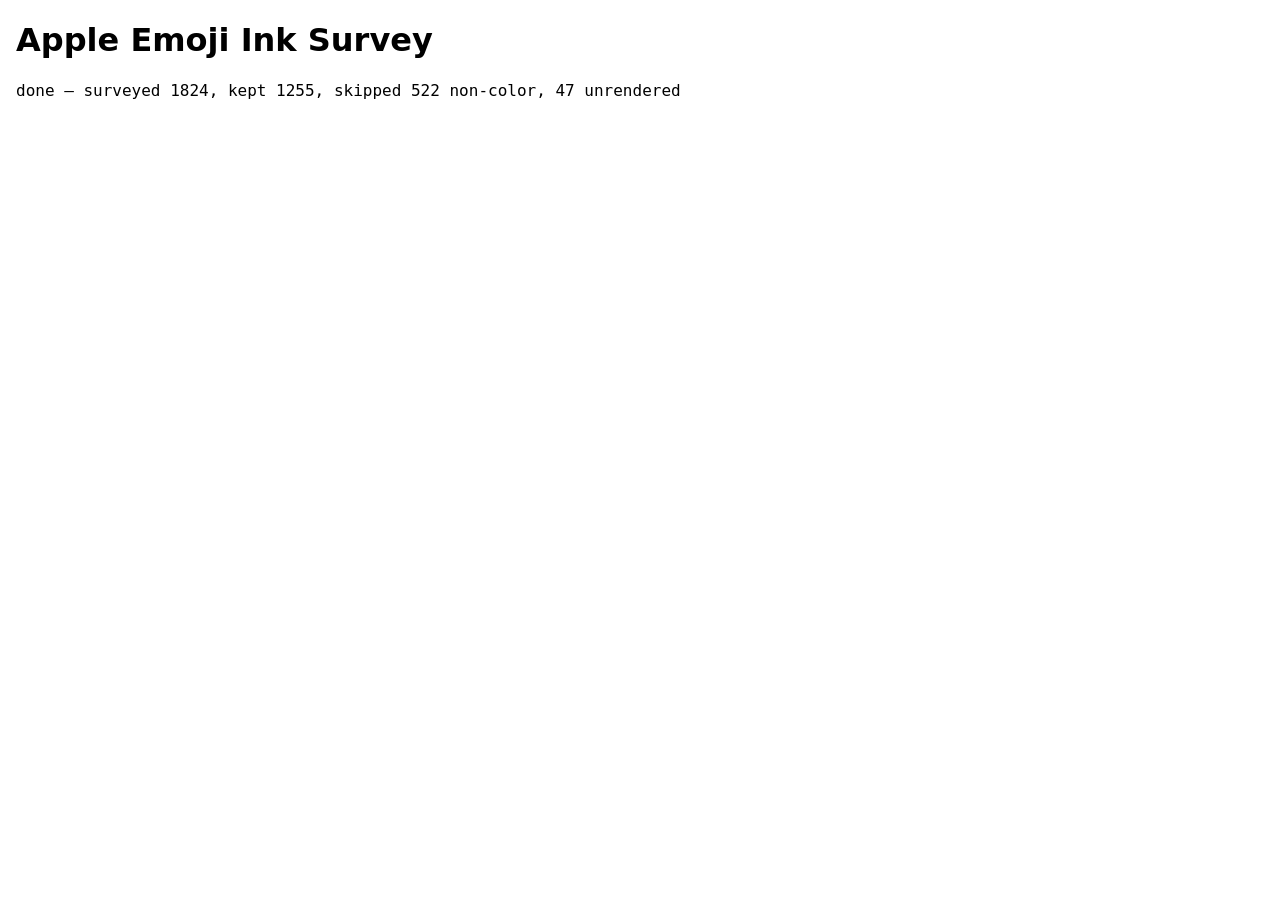
<file: examples/apple_emoji/ink_survey/index.html>
<!DOCTYPE html>
<html lang="en">
<head>
  <meta charset="utf-8" />
  <meta name="viewport" content="width=device-width, initial-scale=1" />
  <title>Apple emoji ink survey — measured vs provided</title>
  <style>
    body { font-family: system-ui, sans-serif; margin: 1rem; }
    #status { font-family: ui-monospace, monospace; }
    #data { display: none; }
  </style>
</head>
<body>
  <h1>Apple Emoji Ink Survey</h1>
  <div id="status">Starting…</div>
  <pre id="summary"></pre>
  <pre id="data"></pre>
  <script>
  "use strict";

  // Font sizes to survey. 48px matches the phases; 128px for resolution cross-check.
  const FONT_SIZES = [48, 128];
  const FONT_STACK = "'Apple Color Emoji', 'Segoe UI Emoji', 'Noto Color Emoji', sans-serif";
  // Alpha threshold for a pixel to count as "ink".
  const ALPHA_THRESHOLD = 16;
  // Max pairwise RGB channel difference for a pixel to count as "colored".
  const COLOR_CHANNEL_DIFF = 12;
  // Padding around the expected ink box in the scratch canvas.
  const PAD = 40;

  // Build the candidate emoji code point list: a wide selection of single-scalar
  // emoji spanning categories. We over-generate and let the color check filter
  // out anything that renders as tofu / monochrome fallback.
  function buildCandidates() {
    const cps = new Set();
    const addRange = (lo, hi) => { for (let c = lo; c <= hi; c++) cps.add(c); };
    addRange(0x1F300, 0x1F5FF); // Misc symbols & pictographs (weather, animals, food, objects...)
    addRange(0x1F600, 0x1F64F); // Emoticons (smileys) + some hands/gestures
    addRange(0x1F680, 0x1F6FF); // Transport & map symbols
    addRange(0x1F900, 0x1F9FF); // Supplemental symbols & pictographs (hands, faces, animals)
    addRange(0x1FA70, 0x1FAFF); // Symbols & pictographs extended-A
    addRange(0x2600,  0x26FF);  // Misc symbols (weather, signs)
    addRange(0x2700,  0x27BF);  // Dingbats
    // Ensure the phases' hero emoji are present.
    cps.add(0x1F600); // 😀
    cps.add(0x1F389); // 🎉
    return Array.from(cps).sort((a, b) => a - b);
  }

  function categoryFor(cp) {
    if (cp >= 0x1F600 && cp <= 0x1F64F) return "smiley/gesture";
    if (cp >= 0x1F680 && cp <= 0x1F6FF) return "transport/symbol";
    if (cp >= 0x1F900 && cp <= 0x1F9FF) return "supplemental";
    if (cp >= 0x1FA70 && cp <= 0x1FAFF) return "extended-A";
    if (cp >= 0x1F300 && cp <= 0x1F5FF) return "misc-pictograph";
    if (cp >= 0x2600 && cp <= 0x26FF) return "misc-symbol";
    if (cp >= 0x2700 && cp <= 0x27BF) return "dingbat";
    return "other";
  }

  // Measure one emoji at one font size. Returns null if it does not render as a
  // color emoji (no colored pixels => tofu / monochrome fallback).
  function measureEmoji(ctx, canvas, ch, size) {
    ctx.font = `${size}px ${FONT_STACK}`;
    ctx.textBaseline = "alphabetic";
    ctx.textAlign = "left";
    const tm = ctx.measureText(ch);

    // provided ink from TextMetrics.
    const advance = tm.width;
    const abbL = tm.actualBoundingBoxLeft;
    const abbR = tm.actualBoundingBoxRight;
    const abbA = tm.actualBoundingBoxAscent;
    const abbD = tm.actualBoundingBoxDescent;

    // Size the scratch canvas generously around the expected ink, plus wide pad so
    // pixel ink cannot be clipped even if it exceeds the provided box.
    const w = Math.ceil(Math.max(abbL + abbR, advance, size) + 2 * PAD);
    const h = Math.ceil(Math.max(abbA + abbD, size) + 2 * PAD);
    canvas.width = w;
    canvas.height = h;
    // Reset state after resize.
    ctx.font = `${size}px ${FONT_STACK}`;
    ctx.textBaseline = "alphabetic";
    ctx.textAlign = "left";
    ctx.clearRect(0, 0, w, h);

    // Pen origin: place baseline & pen so provided ink box sits inside with pad.
    const originX = PAD + abbL;
    const originY = PAD + abbA;
    ctx.fillText(ch, originX, originY);

    const img = ctx.getImageData(0, 0, w, h).data;
    let minX = Infinity, minY = Infinity, maxX = -1, maxY = -1;
    let inkCount = 0, coloredCount = 0;
    for (let y = 0; y < h; y++) {
      for (let x = 0; x < w; x++) {
        const idx = (y * w + x) * 4;
        const a = img[idx + 3];
        if (a > ALPHA_THRESHOLD) {
          inkCount++;
          if (x < minX) minX = x;
          if (y < minY) minY = y;
          if (x > maxX) maxX = x;
          if (y > maxY) maxY = y;
          const r = img[idx], g = img[idx + 1], b = img[idx + 2];
          const mx = Math.max(r, g, b), mn = Math.min(r, g, b);
          if (mx - mn > COLOR_CHANNEL_DIFF) coloredCount++;
        }
      }
    }

    if (inkCount === 0) return { rendered: false, colored: false };
    if (coloredCount === 0) return { rendered: true, colored: false };

    // Convert pixel ink box to coordinates relative to the pen origin & baseline.
    // measured ink extents:
    const measLeft = originX - minX;          // ink extent left of pen (positive => left)
    const measRight = (maxX + 1) - originX;   // ink extent right of pen
    const measAscent = originY - minY;        // ink above baseline
    const measDescent = (maxY + 1) - originY; // ink below baseline
    const measW = (maxX + 1) - minX;
    const measH = (maxY + 1) - minY;
    // Center of the measured ink relative to the advance box [0, advance].
    const inkCenterX = ((minX + maxX + 1) / 2) - originX; // relative to pen (0)
    const advanceCenter = advance / 2;
    const centerOffset = inkCenterX - advanceCenter;

    const borderClipped =
      minX === 0 || minY === 0 || maxX === w - 1 || maxY === h - 1;

    return {
      rendered: true,
      colored: true,
      borderClipped,
      // provided (TextMetrics)
      advance,
      provLeft: abbL, provRight: abbR, provAscent: abbA, provDescent: abbD,
      provInkW: abbL + abbR,
      provInkH: abbA + abbD,
      // measured (pixels)
      measLeft, measRight, measAscent, measDescent,
      measInkW: measW,
      measInkH: measH,
      inkCount, coloredCount,
      centerOffset,
    };
  }

  async function run() {
    const status = document.getElementById("status");
    const dataEl = document.getElementById("data");
    if (document.fonts && document.fonts.ready) {
      try { await document.fonts.ready; } catch (e) {}
    }

    const canvas = document.createElement("canvas");
    const ctx = canvas.getContext("2d", { willReadFrequently: true });

    const candidates = buildCandidates();
    const results = [];
    let skipped = 0, notRendered = 0;

    for (let i = 0; i < candidates.length; i++) {
      const cp = candidates[i];
      const ch = String.fromCodePoint(cp);
      // Survey primarily at 48px; also capture 128px.
      const per = {};
      let colorOk = false;
      for (const size of FONT_SIZES) {
        const m = measureEmoji(ctx, canvas, ch, size);
        if (m.colored) colorOk = true;
        per[size] = m;
      }
      if (!per[48].rendered && !per[128].rendered) { notRendered++; continue; }
      if (!colorOk) { skipped++; continue; }
      // Require the 48px pass to be colored to keep the set consistent.
      if (!per[48].colored) { skipped++; continue; }

      results.push({
        cp,
        hex: "U+" + cp.toString(16).toUpperCase(),
        category: categoryFor(cp),
        m48: per[48],
        m128: per[128].colored ? per[128] : null,
      });

      if (i % 100 === 0) {
        status.textContent = `Surveying… ${i}/${candidates.length} (kept ${results.length})`;
        await new Promise((r) => setTimeout(r, 0));
      }
    }

    dataEl.textContent = JSON.stringify({
      fontSizes: FONT_SIZES,
      candidateCount: candidates.length,
      keptCount: results.length,
      skippedNonColor: skipped,
      notRendered,
      results,
    });
    status.textContent = `done — surveyed ${candidates.length}, kept ${results.length}, skipped ${skipped} non-color, ${notRendered} unrendered`;
  }

  run();
  </script>
</body>
</html>
</file>
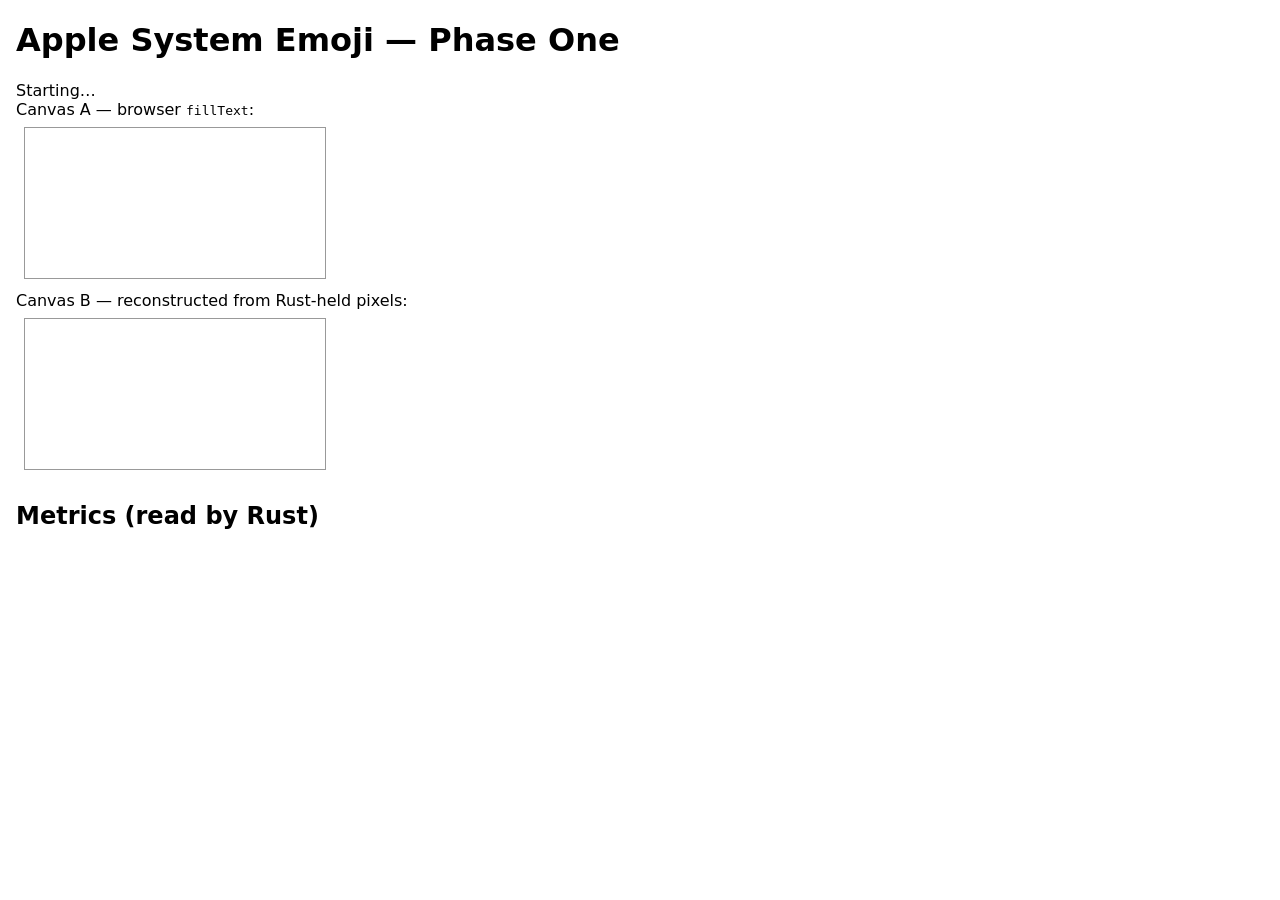
<file: examples/apple_emoji/phase_one/index.html>
<!DOCTYPE html>
<html lang="en">

<head>
  <meta charset="utf-8" />
  <meta name="viewport" content="width=device-width, initial-scale=1" />
  <title>Apple system emoji — Phase One pixel/metric capture</title>
  <link data-trunk rel="rust" />
  <style>
    body {
      font-family: system-ui, sans-serif;
      margin: 1rem;
    }

    canvas {
      border: 1px solid #999;
      image-rendering: pixelated;
      margin: 0.5rem;
    }

    #metrics {
      white-space: pre;
      font-family: ui-monospace, monospace;
    }

    .ok {
      color: green;
      font-weight: bold;
    }

    .bad {
      color: red;
      font-weight: bold;
    }
  </style>
</head>

<body>
  <h1>Apple System Emoji — Phase One</h1>
  <div id="status">Starting…</div>
  <div>
    <div>Canvas A — browser <code>fillText</code>:</div>
    <canvas id="source"></canvas>
  </div>
  <div>
    <div>Canvas B — reconstructed from Rust-held pixels:</div>
    <canvas id="roundtrip"></canvas>
  </div>
  <h2>Metrics (read by Rust)</h2>
  <div id="metrics"></div>
  <div id="data-phase-one" hidden></div>
</body>

</html>
</file>
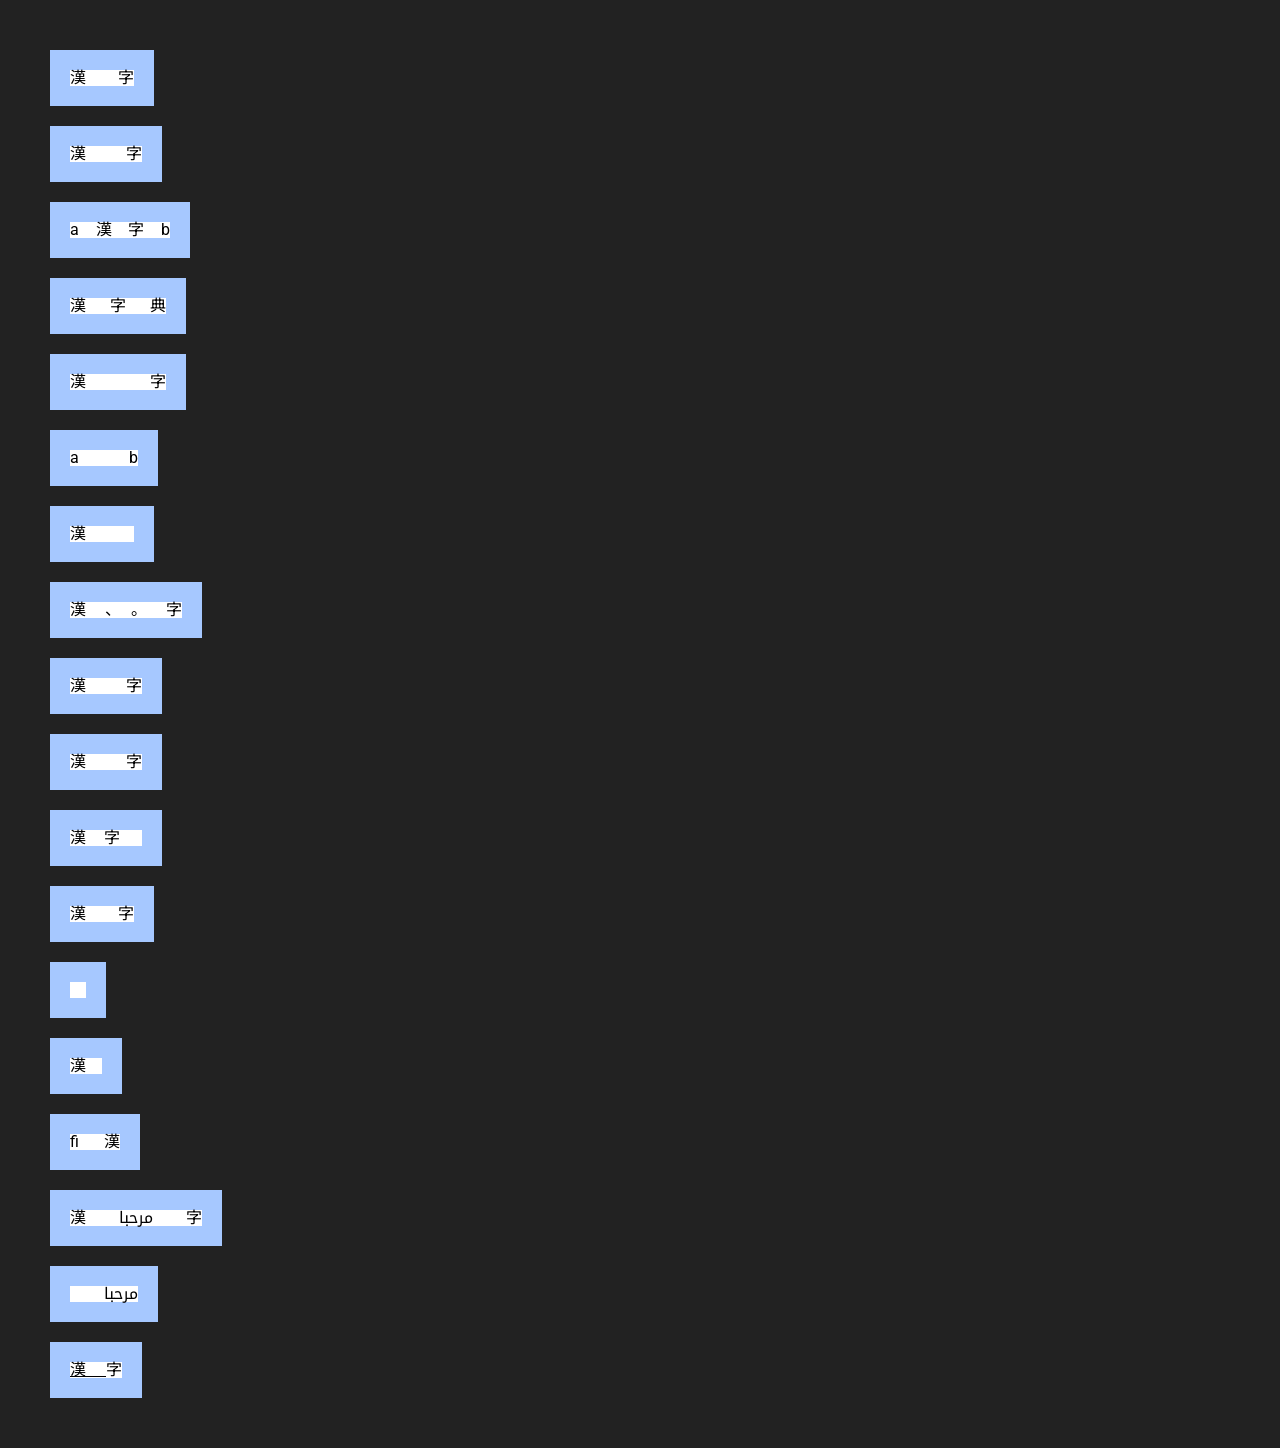
<file: parley_tests/justification.html>
<!DOCTYPE html>
<html lang="en">
<meta charset="utf-8">
<title>CJ justification comparison</title>
<style>
  @import url('https://fonts.googleapis.com/css2?family=Roboto&family=Noto+Sans+JP&family=Noto+Kufi+Arabic&display=swap');
  body {
    --font-size: 16;
    font-size: calc(1px * var(--font-size));
    font-family: "Roboto", "Noto Sans JP", "Noto Kufi Arabic";
    background: #222;
    margin: 50px;
  }
  #layout {
    text-align: justify;
    text-align-last: justify;
  }
  #layout > div {
    width: calc(1px * var(--max-advance));
    background: white;
    border: 20px solid #a6c8ff;
    margin-bottom: 20px;
    line-height: 1;
  }
  .underline { text-decoration: underline; }
</style>
<!--
  Matches the exact texts in tests/justification.rs. Hover for fixture names.
  Every fixture is one line at twice its natural advance (minimum 16px).
  Width measurement preserves whitespace, as Rust's natural advance does.
  Google Fonts' Japanese font substitutes for the local Noto CJK SC subset;
  ideograph outlines can differ. Bidi comparisons are best-effort, not parity.
  Trailing U+3000 already hangs on this branch; it does not own expansion.
-->
<div id="layout">
  <div title="pair">漢字</div>
  <div title="space">漢 字</div>
  <div title="latin_edges">a漢字b</div>
  <div title="triple">漢字典</div>
  <div title="ideographic_space">漢　字</div>
  <div title="ideographic_space_latin">a　b</div>
  <div title="ideographic_space_trailing">漢　</div>
  <div title="punctuation">漢、。字</div>
  <div title="trailing_space">漢字 </div>
  <div title="nbsp">漢&#xA0;字</div>
  <div title="trailing_nbsp">漢字&#xA0;</div>
  <div title="ignorable">漢&#x2060;字</div>
  <div title="all_ignorable">&#x2060;</div>
  <div title="no_opportunity">漢</div>
  <div title="ligature">fi漢</div>
  <div title="bidi">漢مرحبا字</div>
  <div title="rtl_no_opportunity" dir="rtl">مرحبا</div>
  <div title="halfway_geometry" style="--max-advance: 52"><span class="underline">漢</span>字</div>
</div>
<script>
  async function setWidths() {
    await Promise.all([
      document.fonts.load('16px Roboto', 'afi b'),
      document.fonts.load('16px "Noto Sans JP"', '漢字典、。　'),
      document.fonts.load('16px "Noto Kufi Arabic"', 'مرحبا'),
    ]);
    for (const fixture of document.querySelectorAll('#layout > div')) {
      if (fixture.title === 'halfway_geometry') continue;
      const natural = document.createElement('span');
      natural.style.cssText = 'position: absolute; white-space: pre;';
      natural.textContent = fixture.textContent;
      document.body.append(natural);
      fixture.style.setProperty('--max-advance', Math.max(16, 2 * natural.getBoundingClientRect().width));
      natural.remove();
    }
  }
  setWidths();
</script>
</html>
</file>
